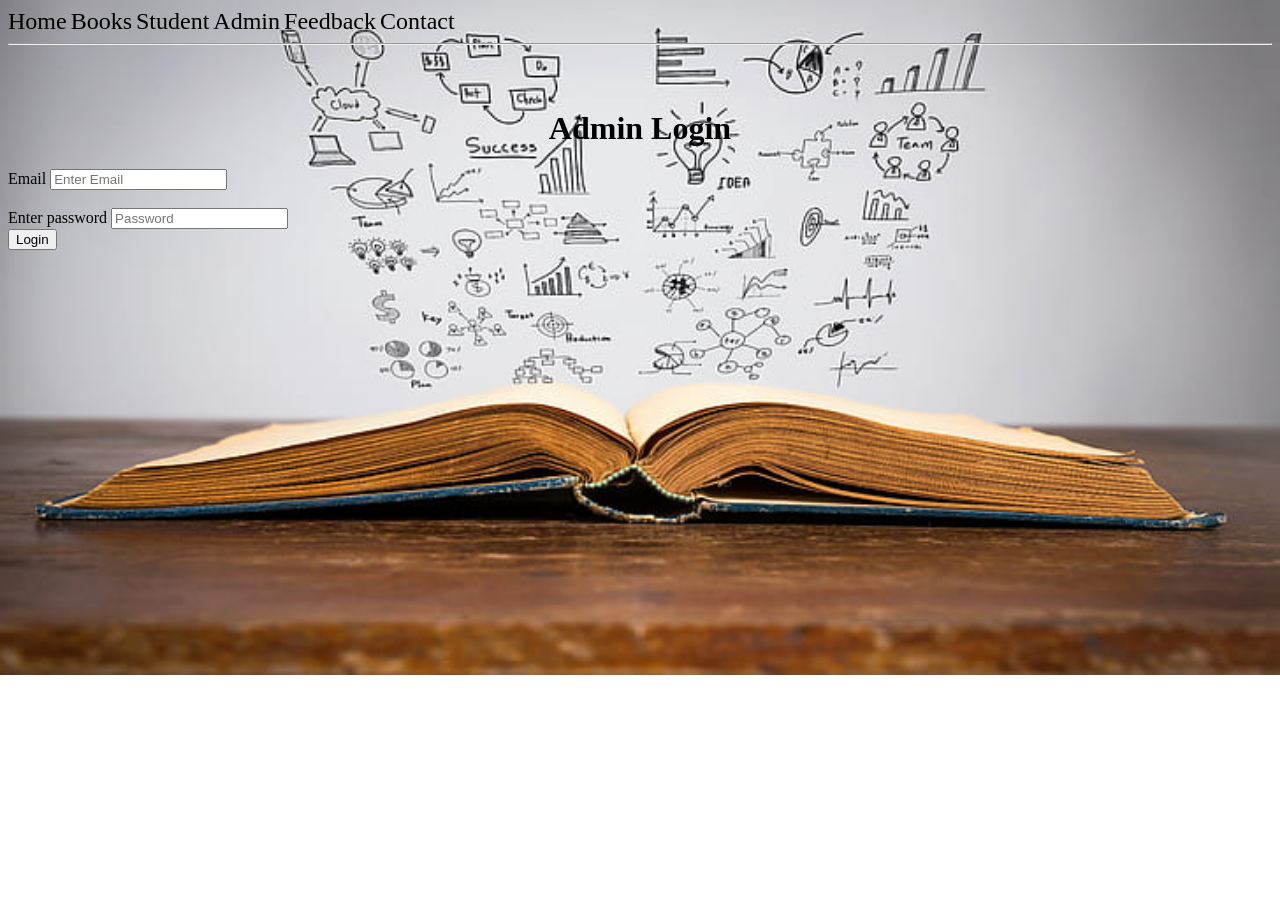
<file: pages/admin.html>
<!DOCTYPE html> 
<html> 
<head> 
<title>Admin Page</title> 
<link rel="stylesheet" type="text/css" href="../css/admin.css"> 

</head> 
<body> 
    <div class="cp"> 
	<a href="../index.html" style="text-decoration: none">Home</a> 

	<a href="./books.html" style="text-decoration: none">Books</a> 

	<a href="./student.html" style="text-decoration: none">Student</a> 

	<a href="./admin.html" style="text-decoration: none">Admin</a> 

	<a href="./feedback.html" style="text-decoration: none">Feedback</a> 

	<a href="./contact.html" style="text-decoration: none">Contact</a><hr><br><br> </div> 
	 
<h1><center>Admin Login</center></h1>
<p> 
<div class="ad-2"> 
<label>Email</label> 
<input type="Email" name="Email" 
placeholder="Enter Email"> 
</div><br>
<div class="ad-3"> 
<label>Enter password</label> 
<input type="password" name="Password" 
placeholder=Password> 
</div> 
<div class="ad-4"> 
<button><a href="./Login.html" style="text-decoration: none">Login</a></button></div>
</file>
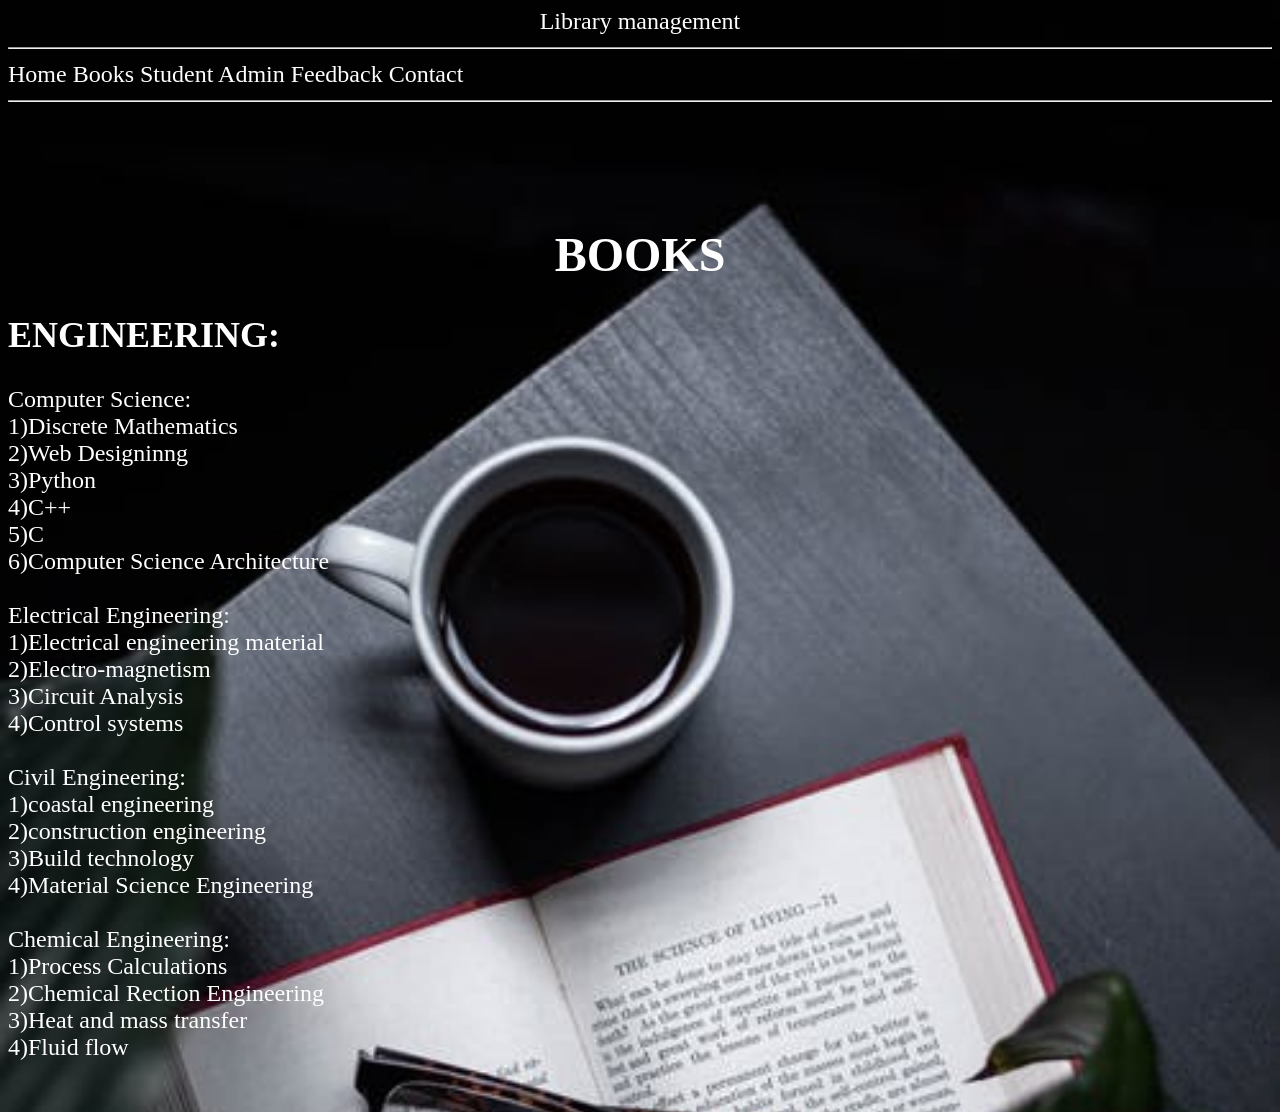
<file: pages/books.html>
<!DOCTYPE html> 
<html> 
<head> 
<title>BOOKS</title> 
<link rel="stylesheet" type="text/css" href="../css/books.css"> 

</head> 
<body> 
    <center>Library management</center><hr>
<div class="cp"> 
	<a href="../index.html" style="text-decoration: none">Home</a> 

	<a href="./books.html" style="text-decoration: none">Books</a> 

	<a href="./student.html" style="text-decoration: none">Student</a> 

	<a href="./admin.html" style="text-decoration: none">Admin</a> 

	<a href="./feedback.html" style="text-decoration: none">Feedback</a> 

	<a href="./contact.html" style="text-decoration: none">Contact</a><hr><br><br> </div>
</div> 
<br> 
<h1><center>BOOKS</h1></center></body> 
<div class="red-1"> 
<p> 
<h2>ENGINEERING:</h2> 
</div> 
<div class="red-2"> 
Computer Science:</div> 
<div class="red-3"> 
1)Discrete Mathematics 
<br> 
2)Web Designinng 
<br> 
3)Python 
<br> 

4)C++ 
<br> 
5)C 
<br> 
6)Computer Science Architecture 
</div> 
<br> 
<div class="red-4"> 
Electrical Engineering:</div> 
<div class="red-5"> 
1)Electrical engineering material 
<br> 
2)Electro-magnetism 
<br> 
3)Circuit Analysis 
<br> 
4)Control systems</div> 
<br> 
<div class="red-6"> 
Civil Engineering:</div> 
<div class="red-7"> 
1)coastal engineering 
<br> 
2)construction engineering 
<br> 
3)Build technology 
<br> 
4)Material Science Engineering</div> 
<br> 
<div class="red-8"> 
Chemical Engineering:</div> 
<div class="red-9"> 
1)Process Calculations 
<br> 
2)Chemical Rection Engineering 
<br> 
3)Heat and mass transfer 
<br> 
4)Fluid flow</div> 
<br> 
</p>
</file>
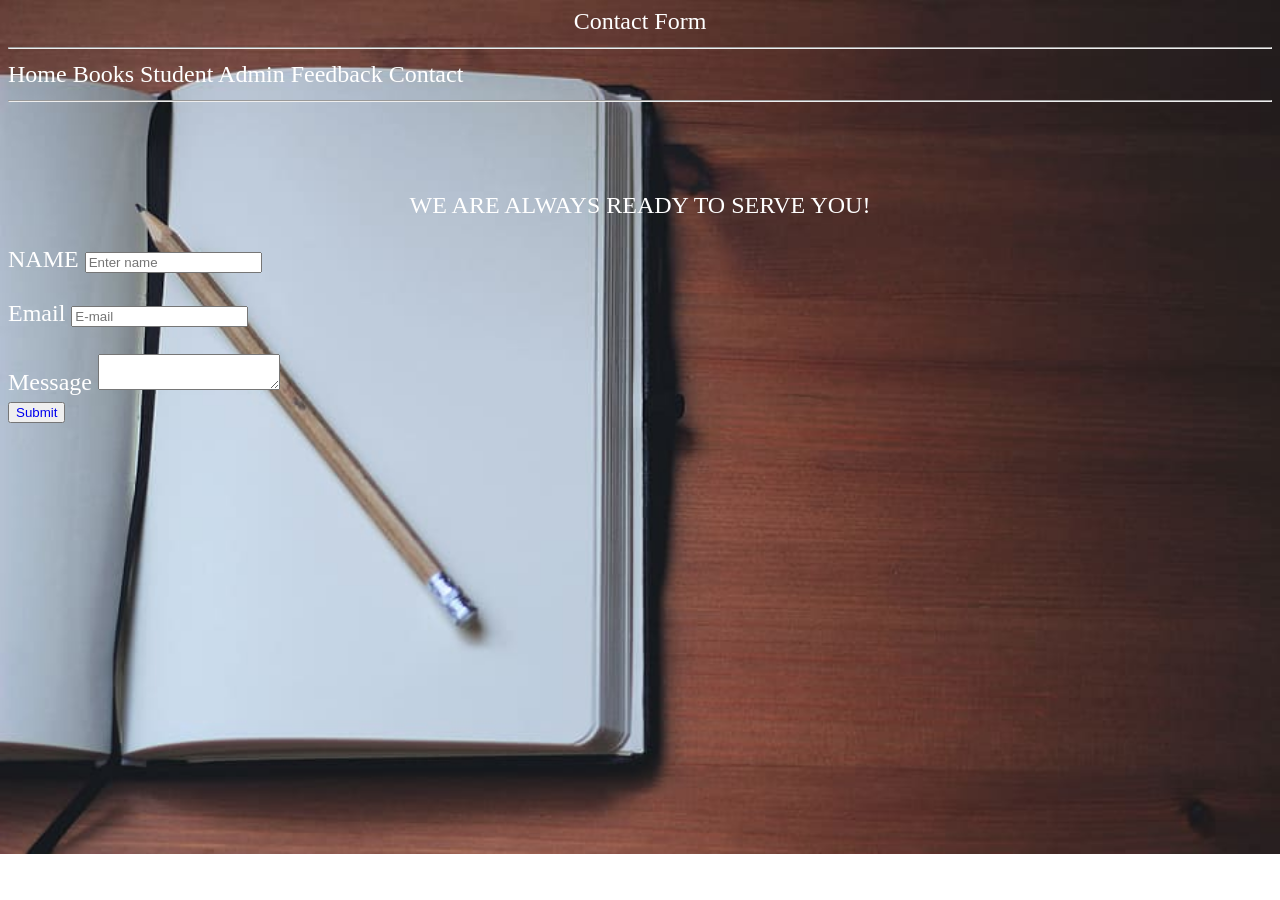
<file: pages/contact.html>
<!DOCTYPE html> 
<html> 
<head> 
<title>Contact Form</title> 
<link rel="stylesheet" type="text/css" href="../css/contact.css"> 

</head> 

<body>  
    <center>Contact Form</center><hr>
<div class="co-1"> 
	<a href="../index.html" style="text-decoration: none">Home</a> 

	<a href="./books.html" style="text-decoration: none">Books</a> 

	<a href="./student.html" style="text-decoration: none">Student</a> 

	<a href="./admin.html" style="text-decoration: none">Admin</a> 

	<a href="./feedback.html" style="text-decoration: none">Feedback</a> 

	<a href="./contact.html" style="text-decoration: none">Contact</a><hr><br><br> </div>

<p> 
<div class="co-2"> 
<center>WE ARE ALWAYS READY TO SERVE YOU!</center></div><br> 
<div class="co-3"> 
<label>NAME</label> 
<input type="text" name="name" placeholder="Enter name"></div><br> 
<div class="co-3"> 
<label>Email</label> 
<input type="E-mail" name="E-mail" placeholder="E-mail"></div><br> 
<div class="co-4"> 
<label>Message</label> 
<textarea name="Feedback"></textarea></div> 
<div class="co-5"> 
<button><a href="./submit.html" style="text-decoration: none">Submit</a></button></div>
</file>
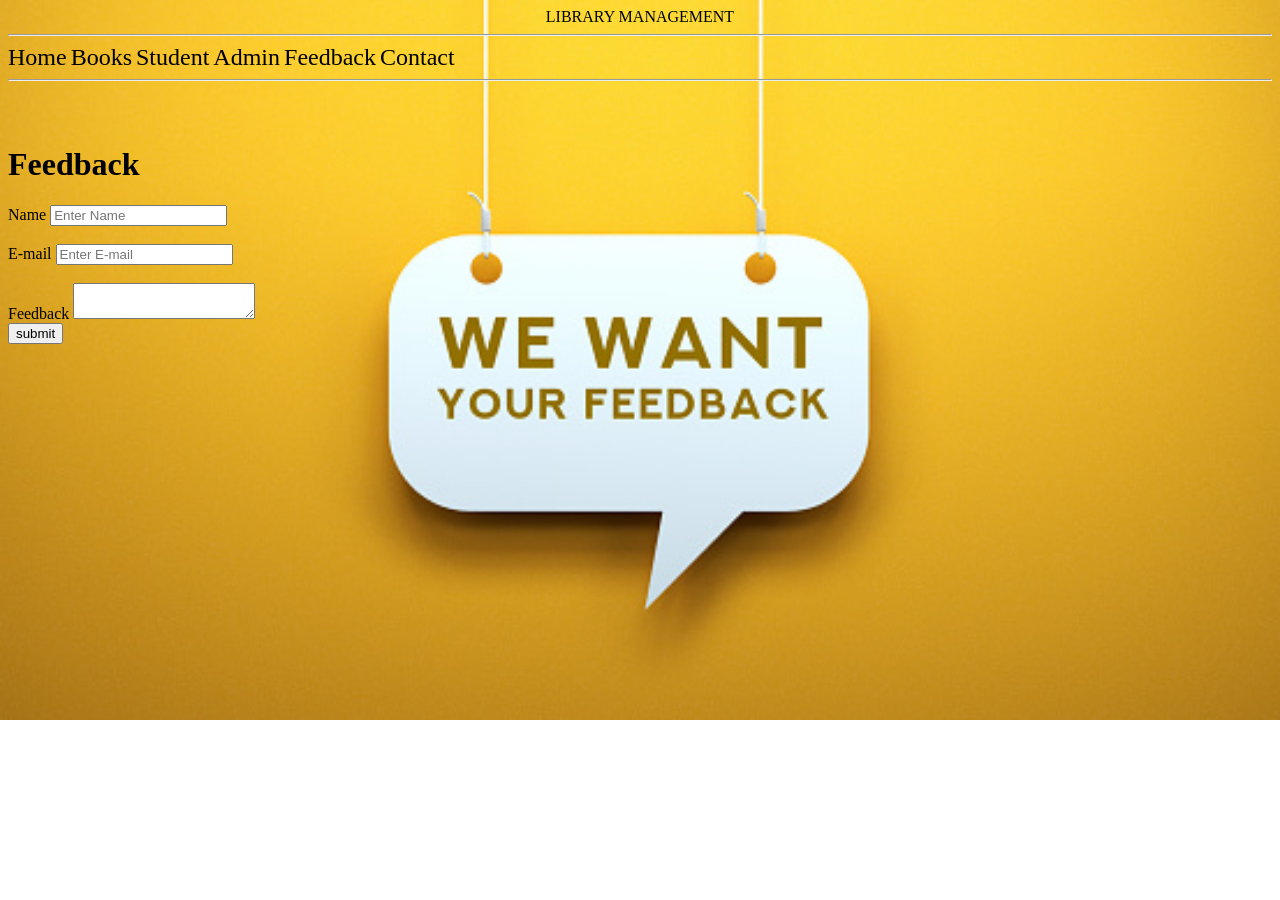
<file: pages/feedback.html>
<!DOCTYPE html> 
<html> 
<head> 
<title>FEEDBACK</title> 
<link rel="stylesheet" type="text/css" href="../css/feedback.css"> 

</head> 

<body> 
	<center>LIBRARY MANAGEMENT</center><hr> 

<div class="p-1"> 
	<a href="../index.html" style="text-decoration: none">Home</a> 

	<a href="./books.html" style="text-decoration: none">Books</a> 

	<a href="./student.html" style="text-decoration: none">Student</a> 

	<a href="./admin.html" style="text-decoration: none">Admin</a> 

	<a href="./feedback.html" style="text-decoration: none">Feedback</a> 

	<a href="./contact.html" style="text-decoration: none">Contact</a><hr><br><br> </div>

<h1>Feedback</h1> 
<p> 
<div class="p-2"> 
<label>Name</label> 
<input type="text" name="Name" placeholder="Enter Name"> 
</div><br> 
<div class="p-3"> 
<label>E-mail</label> 
<input type="E-mail" name="E-mail" placeholder="Enter E-mail"></div><br> 
<div class="p-4"> 
<label>Feedback</label> 
<textarea name="Feedback"></textarea></div> 
<div class="p-4"> 
<button><a href="./submit.html" style="text-decoration: none">submit</a></button> 
<br><br>
</file>
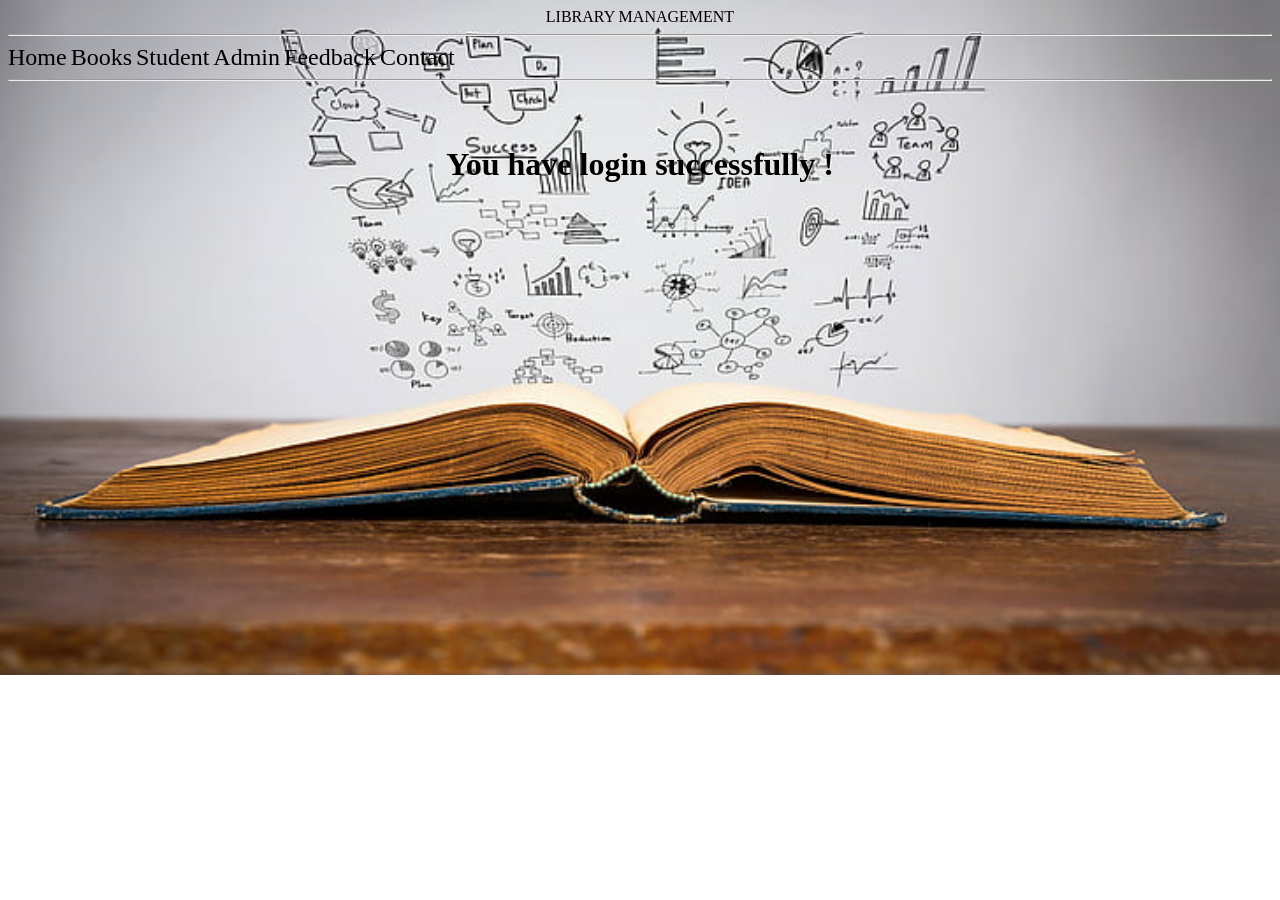
<file: pages/login.html>
<!DOCTYPE html> 
	<html> 
	<head> 
	<title>Library Management</title> 
	<link rel="stylesheet" type="text/css" href="../css/login.css"> 

	</head> 
	
	<body> 
	<center>LIBRARY MANAGEMENT</center><hr> 
	<div class="box"> 
		<a href="../index.html" style="text-decoration: none">Home</a> 

	<a href="./books.html" style="text-decoration: none">Books</a> 

	<a href="./student.html" style="text-decoration: none">Student</a> 

	<a href="./admin.html" style="text-decoration: none">Admin</a> 

	<a href="./feedback.html" style="text-decoration: none">Feedback</a> 

	<a href="./contact.html" style="text-decoration: none">Contact</a><hr><br><br> </div>
    <h1><center>You have login successfully !</h1></center>
	</body> 
	</html>
</file>
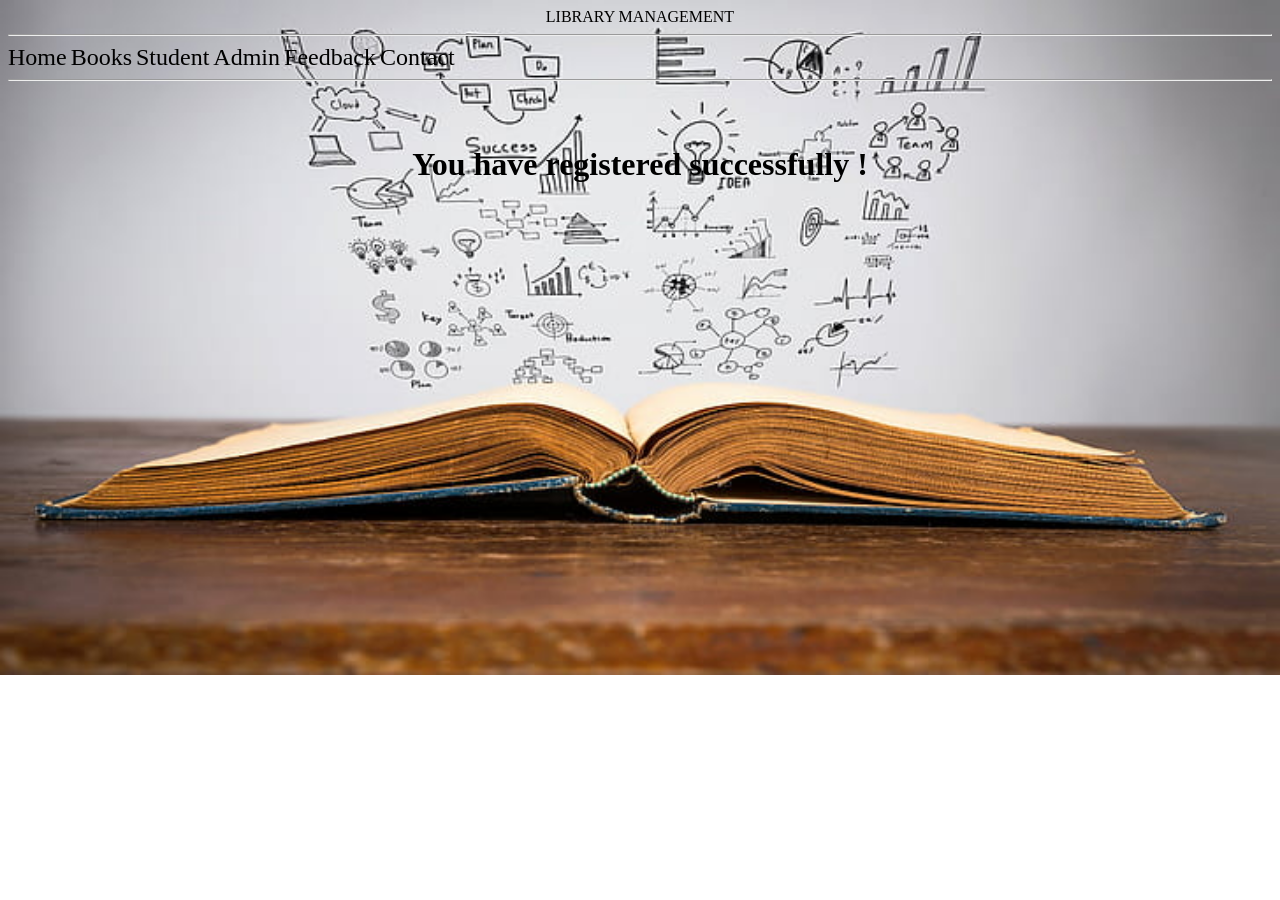
<file: pages/register.html>
<!DOCTYPE html> 
	<html> 
	<head> 
	<title>Library Management</title> 
	<link rel="stylesheet" type="text/css" href="../css/register.css"> 

	</head> 
	
	<body> 
	<center>LIBRARY MANAGEMENT</center><hr> 
	<div class="box"> 
		<a href="../index.html" style="text-decoration: none">Home</a> 

	<a href="./books.html" style="text-decoration: none">Books</a> 

	<a href="./student.html" style="text-decoration: none">Student</a> 

	<a href="./admin.html" style="text-decoration: none">Admin</a> 

	<a href="./feedback.html" style="text-decoration: none">Feedback</a> 

	<a href="./contact.html" style="text-decoration: none">Contact</a><hr><br><br> </div>

    <h1><center>You have registered successfully !</h1></center>
	</body> 
	</html>
</file>
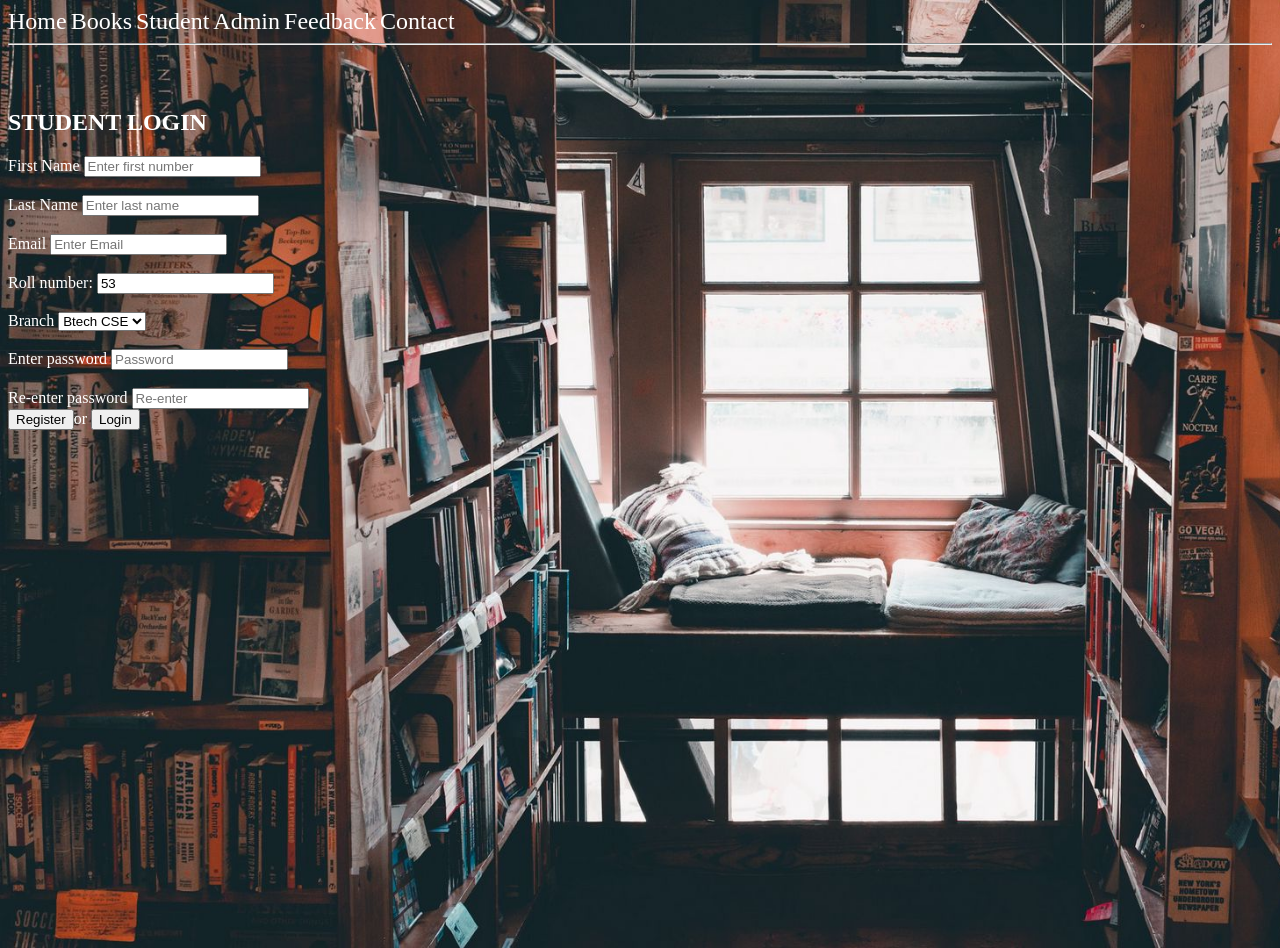
<file: pages/student.html>
<!DOCTYPE html> 
<html> 
<head> 
<title>Ayushi Btech cse/53/2018</title> 
</head> 
<body> 
<link rel="stylesheet" type="text/css" href="../css/student.css"> 
<div class="cp"> 
    <a href="../index.html" style="text-decoration: none">Home</a> 

	<a href="./books.html" style="text-decoration: none">Books</a> 

	<a href="./student.html" style="text-decoration: none">Student</a> 

	<a href="./admin.html" style="text-decoration: none">Admin</a> 

	<a href="./feedback.html" style="text-decoration: none">Feedback</a> 

	<a href="./contact.html" style="text-decoration: none">Contact</a><hr><br><br> </div>
    
<form action="process.php" method="POST"> 
<div class="bo-0"> 
<h2>STUDENT LOGIN</h2></div> 
<div class="bo-2"> 
<label>First Name</label> 
<input type="text" name="Firstname" 
placeholder="Enter first number"> 
</div> 
<br> 
<div class="bo-3"> 
<label>Last Name</label> 
<input type="text" name="Lastname" 
placeholder="Enter last name"> 
</div> 
<br> 
<div class="bo-4"> 
<label>Email</label> 
<input type="Email" name="Email" 
placeholder="Enter Email"> 
</div> 
<br> 
<div class="bo-5"> 
<label>Roll number:</label> 
<input type="number" name="Roll number" 
value="53"> 
</div> 
<br> 
<div class="bo-6"> 
<label>Branch</label> 
<select name="branch"> 
<option value="Btech cse">Btech CSE</option> 
<option value="Btech ece">Btech ECE</option> 
<option value="Btech me">Btech ME</option> 
<option value="BBA">BBA</option> 
<option value="BBA Law"></option> 
</select> 
</div> 
<br> 
<div class="bo-7"> 
<label>Enter password</label> 
<input type="password" name="Password" 
placeholder=Password> 
</div> 
<br> 
<div class="bo-8"> 
<label>Re-enter password</label> 
<input type="Re-enter password" name="Re-enter password" 
placeholder=Re-enter password> 
</div> 
<div class="bo-9" > 
<button><a href="./register.html" style="text-decoration: none">Register</a></button>or 
<button><a href="./login.html" style="text-decoration: none">Login</a></button> 

<br><br> 
</form> 
<div style="margin-top:500px"> 
</div> 
</body> 
</html> 
<p>
</file>
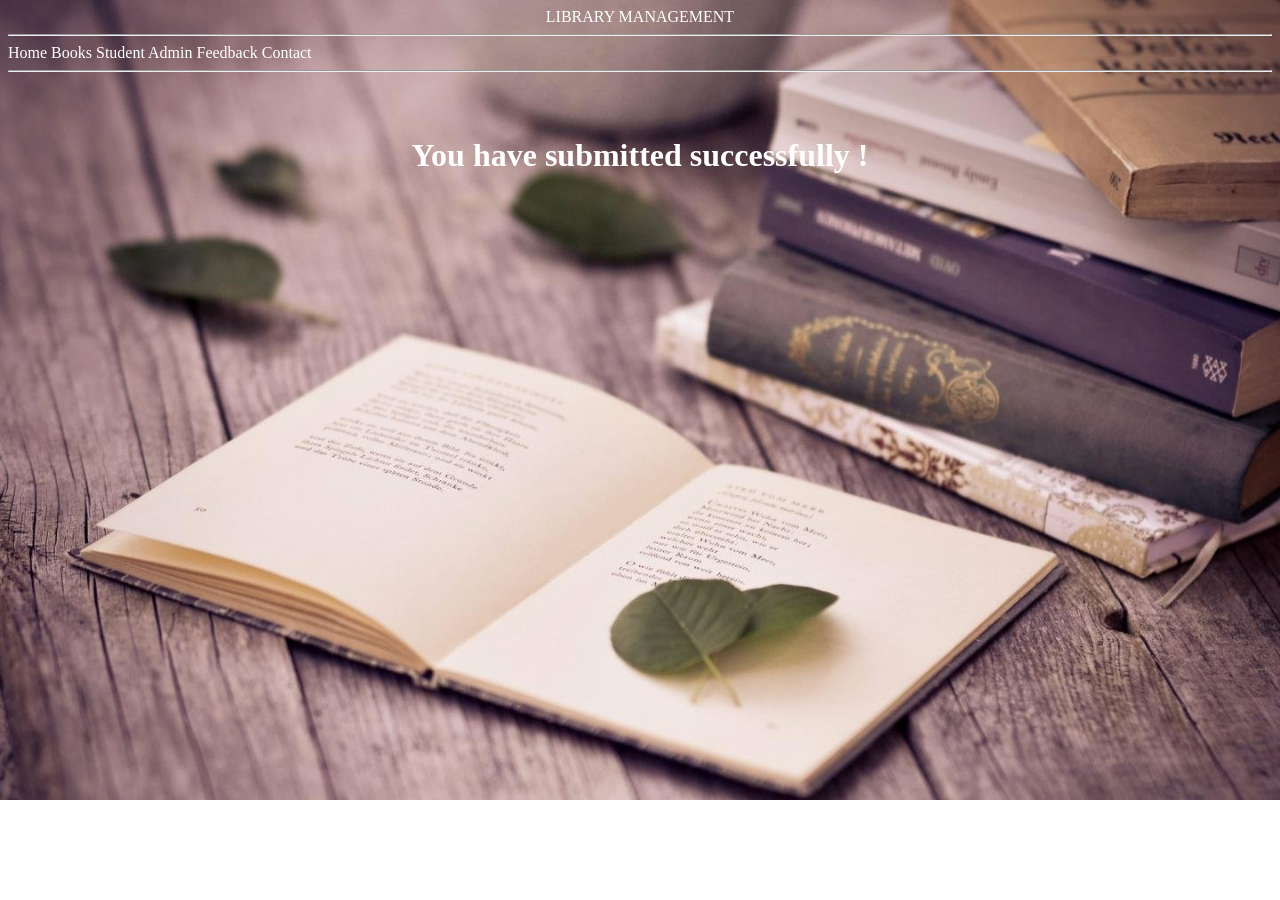
<file: pages/submit.html>
<!DOCTYPE html> 
	<html> 
	<head> 
	<title>Library Management</title> 
	<link rel="stylesheet" type="text/css" href="../css/submit.css"> 

	</head> 
	
	<body> 
	<center>LIBRARY MANAGEMENT</center><hr> 
	<div class="box"> 
		<a href="../index.html" style="text-decoration: none">Home</a> 

		<a href="./books.html" style="text-decoration: none">Books</a> 
	
		<a href="./student.html" style="text-decoration: none">Student</a> 
	
		<a href="./admin.html" style="text-decoration: none">Admin</a> 
	
		<a href="./feedback.html" style="text-decoration: none">Feedback</a> 
	
		<a href="./contact.html" style="text-decoration: none">Contact</a><hr><br><br> </div>
    
    <h1><center>You have submitted successfully !</h1></center>
	</body> 
	</html>
</file>
<file: css/admin.css>
body{
	background-image: url('../images/book_formula.jpg');
	background-repeat: no-repeat;
	background-size:cover;
	color:black;
}
.cp a{
    color:black;
	font-size: x-large;
}
.ad-2{
	color:black;
}
.ad-3{
	color:black;
}
.ad-4 a{
	color:black;
}
</file>
<file: css/books.css>
body{
	background-image: url('../images/student.jpeg');
	background-repeat: no-repeat;
	background-size:cover;
	color:white;
	font-size: x-large;
}
.cp a{
    color:white;
	font-size: x-large;
}
.red-1{
	color:white;
}
.red-2{
	color:white;
}
.red-3{
	color:white;
}
</file>
<file: css/contact.css>
body{
	background-image: url('../images/emptybook.jpg');
	background-repeat: no-repeat;
	background-size:cover;
	color:white;
	font-size: x-large;
}
.co-1 a{
	color:white;
}
.co-2{
	color:white;
}
.co-3{
	color:white;
}
.co-4{
	color:white;
}
.co-5{
	color:white;
}
</file>
<file: css/feedback.css>
body{
	background-image: url('../images/feedback.jpg');
	background-repeat: no-repeat;
	background-size:cover;
	color:black;
}
.p-1 a
{
    color:black;
	font-size: x-large;
}
.p-2{
	color:black;
}
.p-3{
	color:black;
}
.p-4 a{
	color:black;
}
</file>
<file: css/login.css>
body{
	background-image: url('../images/book_formula.jpg');
	background-repeat: no-repeat;
	background-size:cover;
	color:black;
}
.box a{
    color:black;
	font-size: x-large;
}
</file>
<file: css/register.css>
body{
	background-image: url('../images/book_formula.jpg');
	background-repeat: no-repeat;
	background-size:cover;
	color:black;
}
.box a{
    color:black;
	font-size: x-large;
}
</file>
<file: css/student.css>
body{
	background-image: url('../images/bg.jpg');
	background-repeat: no-repeat;
	background-size:cover;
	color:white;
}
.cp a{
    color:white;
	font-size: x-large;
}
.bo-0{
	color:white;
}
.bo-2{
	color:white;
}
.bo-3{
	color:white;
}
.bo-4{
	color:white;
}
.bo-5{
	color:white;
}
.bo-6{
	color:white;
}
.bo-7{
	color:white;
}
.bo-8{
	color:white;	
}
.bo-9 a{
	color:black;
}
</file>
<file: css/submit.css>
body{
	background-image: url('../images/book_wall.jpg');
	background-repeat: no-repeat;
	background-size:cover;
	color:white;
}
.box a{
    color:white;
}
</file>
